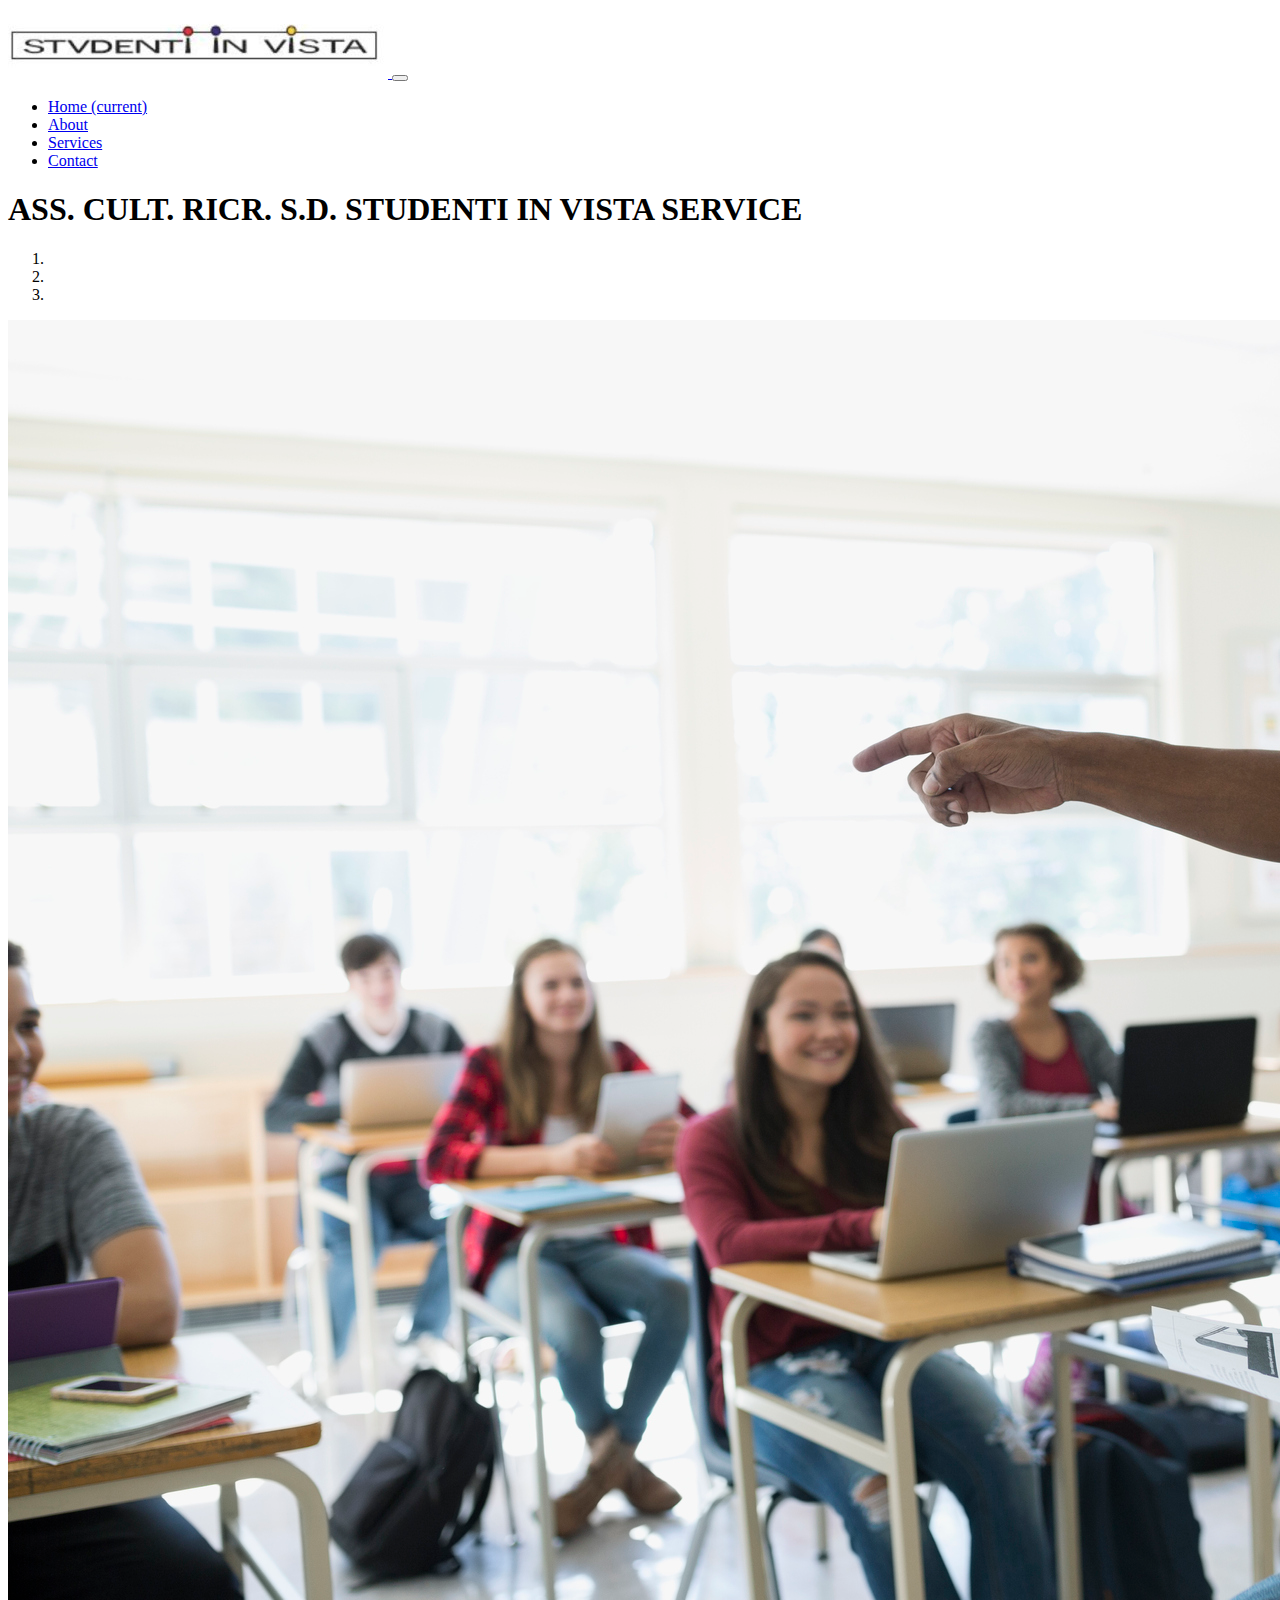
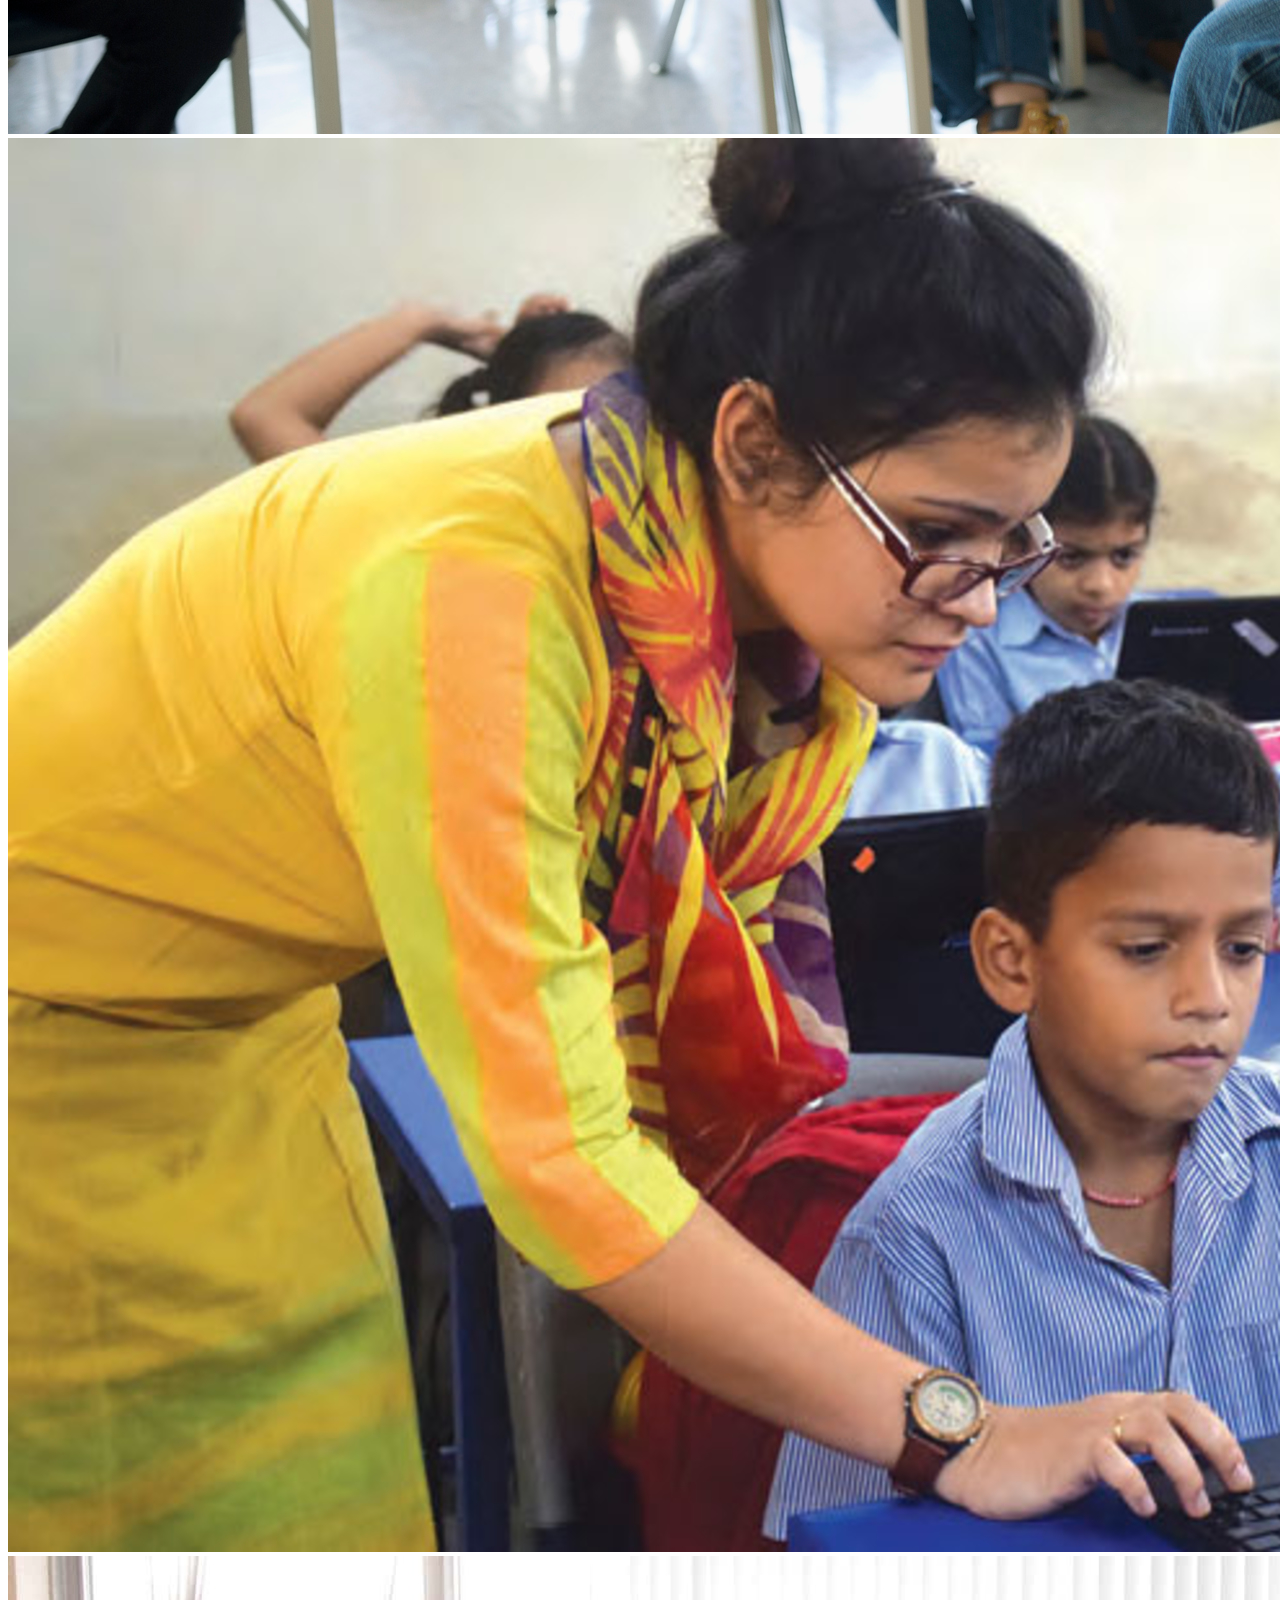
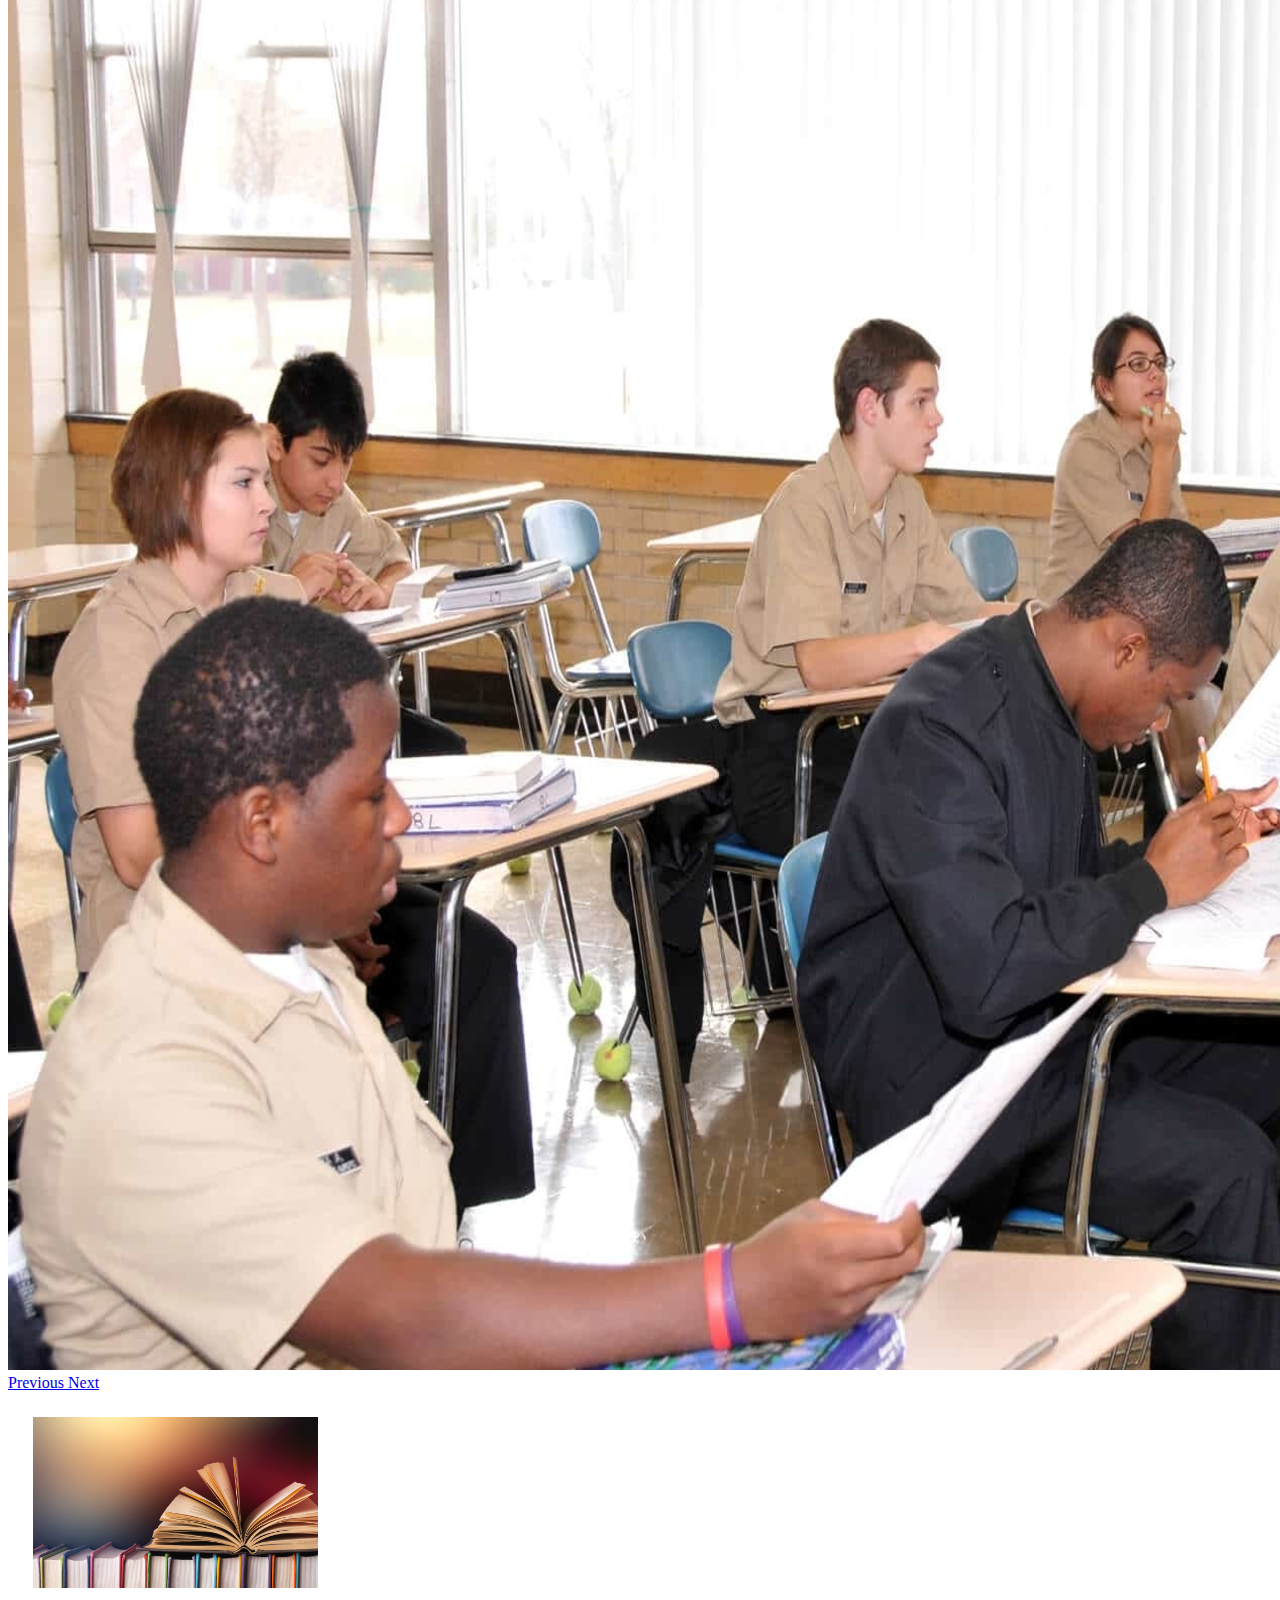
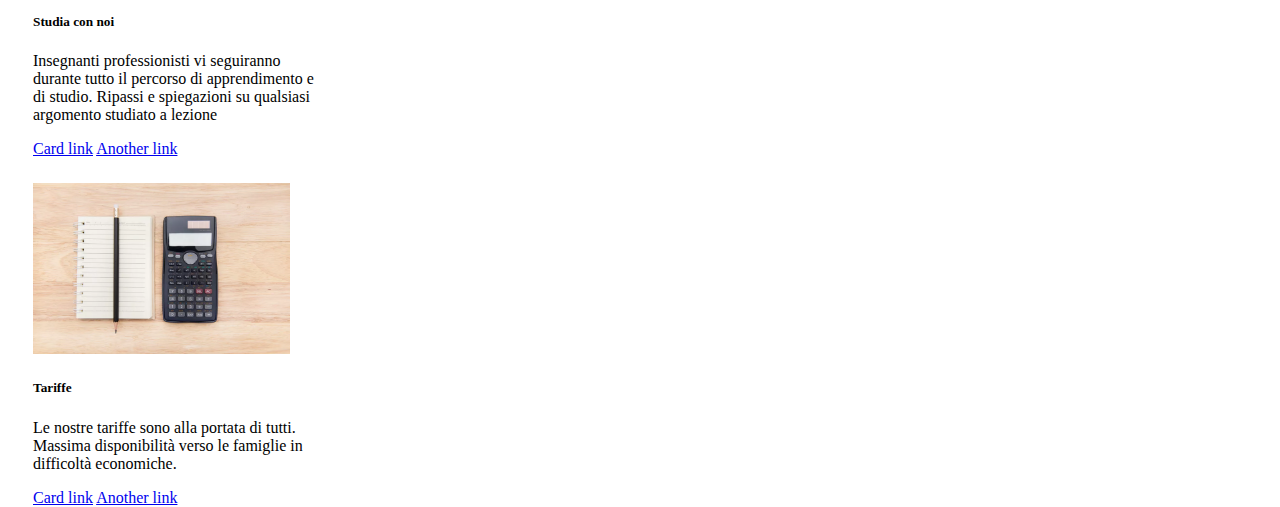
<file: index.html>
<!DOCTYPE html>
<html>
<head>
	<title>Studenti in vista</title>
	<link rel="stylesheet" href="https://stackpath.bootstrapcdn.com/bootstrap/4.5.0/css/bootstrap.min.css" integrity="sha384-9aIt2nRpC12Uk9gS9baDl411NQApFmC26EwAOH8WgZl5MYYxFfc+NcPb1dKGj7Sk" crossorigin="anonymous">
	<link rel="stylesheet" type="text/css" href="style.css">
</head>
<body>
	<!-- Navigation -->
	<nav class="navbar navbar-expand-lg navbar-light static-top">
		<div class="container">
			<a class="navbar-brand" href="#">
				<img src="logo.jpg" class="logo" alt="studenti in vista">
			</a>
			<button class="navbar-toggler" type="button" data-toggle="collapse" data-target="#navbarResponsive" aria-controls="navbarResponsive" aria-expanded="false" aria-label="Toggle navigation">
				<span class="navbar-toggler-icon"></span>
			</button>
			<div class="collapse navbar-collapse" id="navbarResponsive">
				<ul class="navbar-nav ml-auto">
					<li class="nav-item active">
						<a class="nav-link" href="#">Home
							<span class="sr-only">(current)</span>
						</a>
					</li>
					<li class="nav-item">
						<a class="nav-link" href="about.html">About</a>
					</li>
					<li class="nav-item">
						<a class="nav-link" href="studiaconnoi.html">Services</a>
					</li>
					<li class="nav-item">
						<a class="nav-link" href="#">Contact</a>
					</li>
				</ul>
			</div>
		</div>
	</nav>
	<div class="myTitle">
		<div class="container">
			<h1>ASS. CULT. RICR. S.D. STUDENTI IN VISTA SERVICE</h1>
		</div>
	</div>
	<!--CAROSELLO-->
	<div id="carouselExampleIndicators" class="carousel slide" data-ride="carousel">
		<ol class="carousel-indicators">
			<li data-target="#carouselExampleIndicators" data-slide-to="0" class="active"></li>
			<li data-target="#carouselExampleIndicators" data-slide-to="1"></li>
			<li data-target="#carouselExampleIndicators" data-slide-to="2"></li>
		</ol>
		<div class="carousel-inner">
			<div class="carousel-item active">
				<img class="d-block w-100" src="1.jpg" alt="First slide">
			</div>
			<div class="carousel-item">
				<img class="d-block w-100" src="2r.jpg" alt="Second slide">
			</div>
			<div class="carousel-item">
				<img class="d-block w-100" src="3r.jpg" alt="Third slide" >
			</div>
		</div>
		<a class="carousel-control-prev" href="#carouselExampleIndicators" role="button" data-slide="prev">
			<span class="carousel-control-prev-icon" aria-hidden="true"></span>
			<span class="sr-only">Previous</span>
		</a>
		<a class="carousel-control-next" href="#carouselExampleIndicators" role="button" data-slide="next">
			<span class="carousel-control-next-icon" aria-hidden="true"></span>
			<span class="sr-only">Next</span>
		</a>
	</div>
	<!--CARDS-->
	<div class="container">
		
		<div class="row">
			<div class="col-sm">
				<div class="card" style="width: 18rem;">
					<a href="studiaconnoi.html"> <img class="card-img-top" src="studiaconnoi.jpg" alt="Card image cap" height="171px"> </a>
					<div class="card-body">
						<h5 class="card-title">Studia con noi</h5>
						<p class="card-text">Insegnanti professionisti vi seguiranno durante tutto il percorso di apprendimento e di studio. Ripassi e spiegazioni su qualsiasi argomento studiato a lezione</p>
					</div>
					<div class="card-body">
						<a href="#" class="card-link">Card link</a>
						<a href="#" class="card-link">Another link</a>
					</div>
				</div>
			</div>
			<div class="col-sm">
				<div class="card" style="width: 18rem;">
					<a href="tariffe.html"> <img class="card-img-top" src="tariffe.jpg" alt="Card image cap" height="171px"> </a>
					<div class="card-body">
						<h5 class="card-title">Tariffe</h5>
						<p class="card-text">Le nostre tariffe sono alla portata di tutti. Massima disponibilità verso le famiglie in difficoltà economiche.</p>
					</div>
					<div class="card-body">
						<a href="#" class="card-link">Card link</a>
						<a href="#" class="card-link">Another link</a>
					</div>
				</div>
			</div>
		</div>
	</div>

	<script src="https://code.jquery.com/jquery-3.5.1.slim.min.js" integrity="sha384-DfXdz2htPH0lsSSs5nCTpuj/zy4C+OGpamoFVy38MVBnE+IbbVYUew+OrCXaRkfj" crossorigin="anonymous"></script>
	<script src="https://cdn.jsdelivr.net/npm/popper.js@1.16.0/dist/umd/popper.min.js" integrity="sha384-Q6E9RHvbIyZFJoft+2mJbHaEWldlvI9IOYy5n3zV9zzTtmI3UksdQRVvoxMfooAo" crossorigin="anonymous"></script>
	<script src="https://stackpath.bootstrapcdn.com/bootstrap/4.5.0/js/bootstrap.min.js" integrity="sha384-OgVRvuATP1z7JjHLkuOU7Xw704+h835Lr+6QL9UvYjZE3Ipu6Tp75j7Bh/kR0JKI" crossorigin="anonymous"></script>
</body>
</html>
</file>
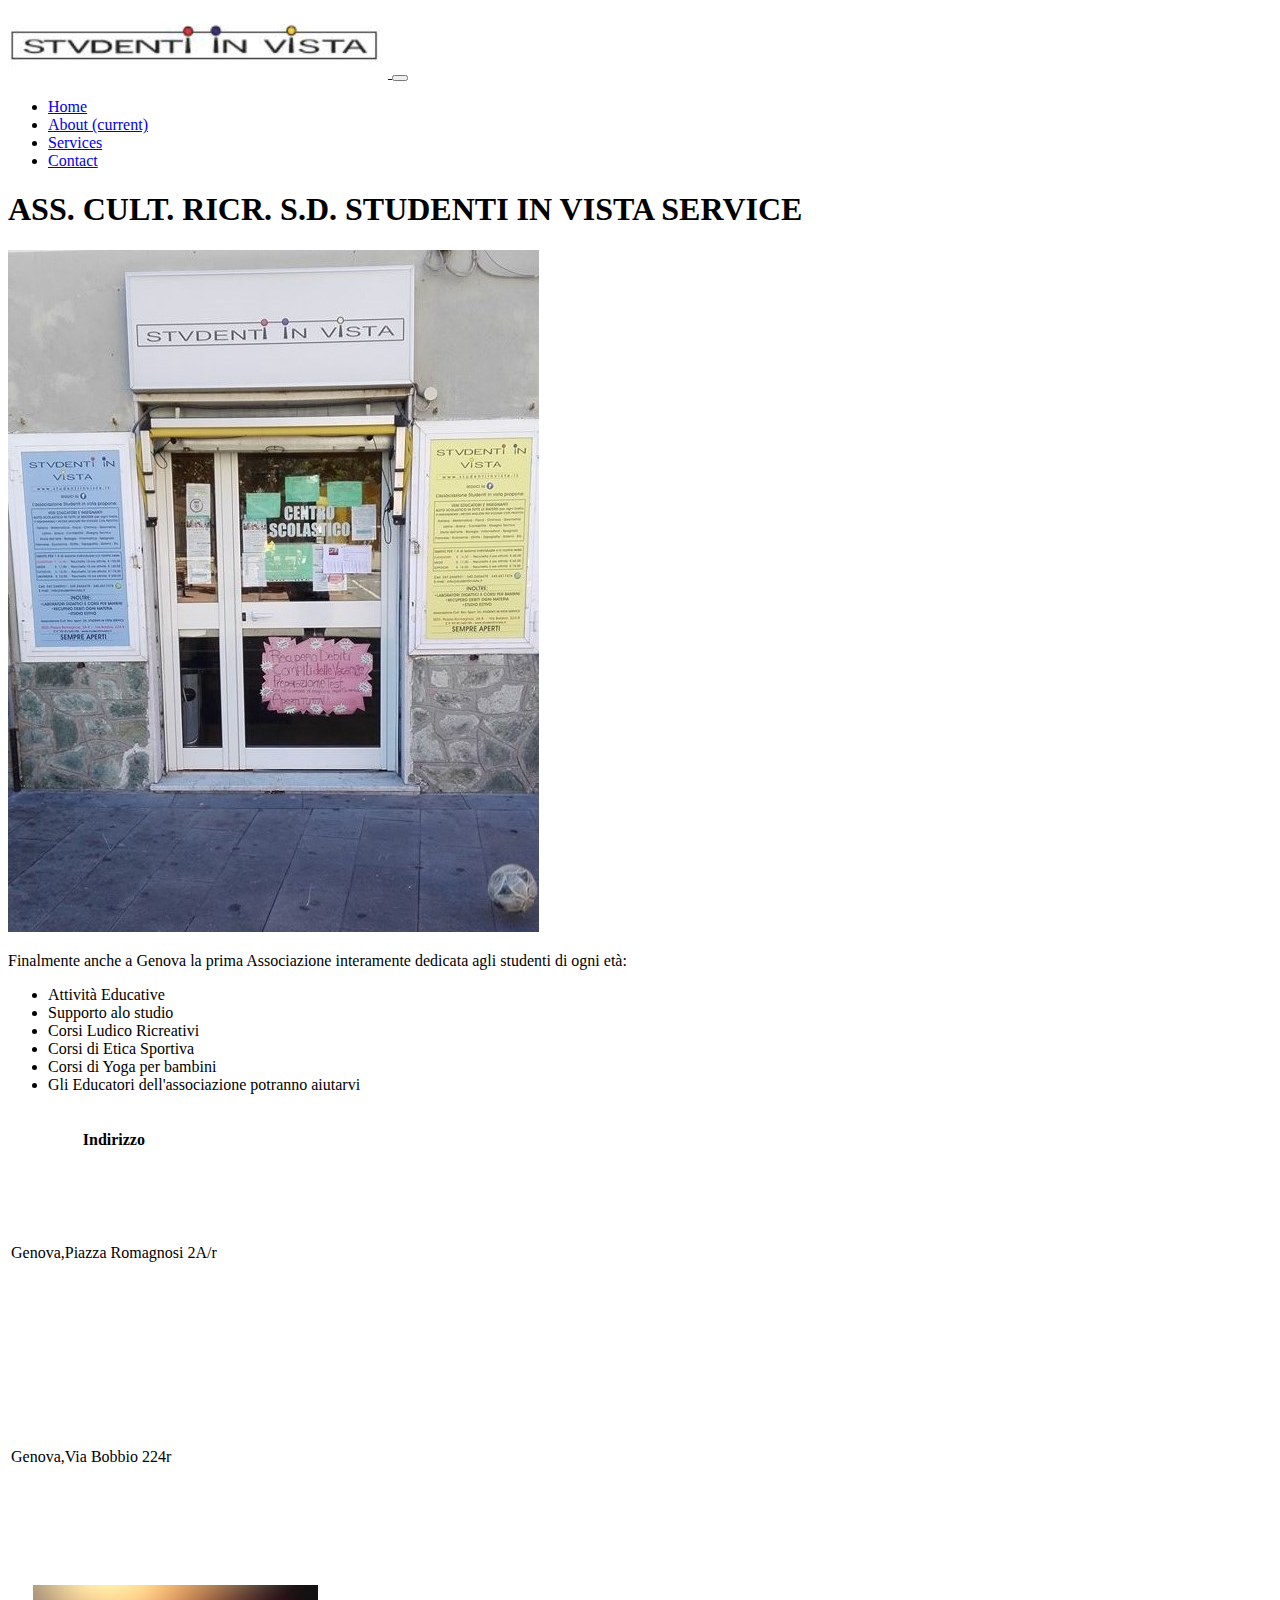
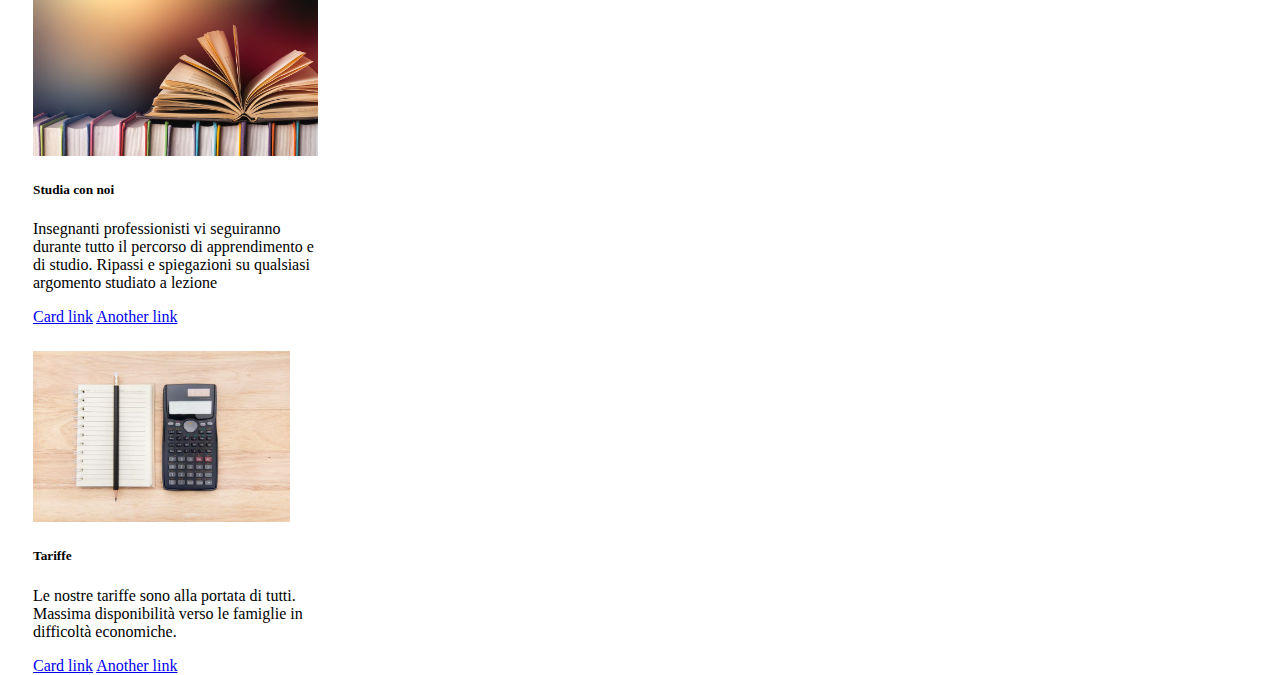
<file: about.html>
<!DOCTYPE html>
<html>
<head>
	<title>Studenti in vista</title>
	<link rel="stylesheet" href="https://stackpath.bootstrapcdn.com/bootstrap/4.5.0/css/bootstrap.min.css" integrity="sha384-9aIt2nRpC12Uk9gS9baDl411NQApFmC26EwAOH8WgZl5MYYxFfc+NcPb1dKGj7Sk" crossorigin="anonymous">
	<link rel="stylesheet" type="text/css" href="style.css">
</head>
<body>
	<!-- Navigation -->
	<nav class="navbar navbar-expand-lg navbar-light static-top">
		<div class="container">
			<a class="navbar-brand" href="index.html">
				<img src="logo.jpg" class="logo" alt="studenti in vista">
			</a>
			<button class="navbar-toggler" type="button" data-toggle="collapse" data-target="#navbarResponsive" aria-controls="navbarResponsive" aria-expanded="false" aria-label="Toggle navigation">
				<span class="navbar-toggler-icon"></span>
			</button>
			<div class="collapse navbar-collapse" id="navbarResponsive">
				<ul class="navbar-nav ml-auto">
					<li class="nav-item">
						<a class="nav-link" href="index.html">Home
							
						</a>
					</li>
					<li class="nav-item active">
						<a class="nav-link" href="#">About <span class="sr-only">(current)</span></a>
					</li>
					<li class="nav-item">
						<a class="nav-link" href="#">Services</a>
					</li>
					<li class="nav-item">
						<a class="nav-link" href="#">Contact</a>
					</li>
				</ul>
			</div>
		</div>
	</nav>
	<div class="myTitle">
		<div class="container">
			<h1>ASS. CULT. RICR. S.D. STUDENTI IN VISTA SERVICE</h1>
		</div>
	</div>
	<div class="container">
		<div class="row">
			<div class="col-sm">
				<img class="d-block w-100" src="about1.jpg" alt="First slide">
			</div>
			<div class="col-sm">
				<article>
					<p>Finalmente anche a Genova la prima Associazione interamente dedicata agli studenti di ogni età: </p>
					<ul>
						<li>Attività Educative</li>
						<li>Supporto alo studio</li>
						<li>Corsi Ludico Ricreativi</li>
						<li>Corsi di Etica Sportiva</li>
						<li>Corsi di Yoga per bambini</li>
						<li>Gli Educatori dell'associazione potranno aiutarvi</li>
					</ul>
					<br>
					<table class="table">
						<thead>
							<tr>
								<th scope="col">Indirizzo</th>
								<th></th>
							</tr>
						</thead>
						<tbody>
							<tr>
								<td>Genova,Piazza Romagnosi 2A/r</td>
								<td>
									<!--Google map-->
									<div id="map-container-google-2" class="z-depth-1-half map-container" style="height: 200px">
										<iframe src="https://www.google.com/maps/embed?pb=!1m18!1m12!1m3!1d2015.233654751459!2d8.952385669039693!3d44.41324561160183!2m3!1f0!2f0!3f0!3m2!1i1024!2i768!4f13.1!3m3!1m2!1s0x0%3A0x501704a728d96072!2sStudenti%20in%20vista!5e0!3m2!1sen!2sit!4v1593953631405!5m2!1sen!2sit" frameborder="0" style="border:0;" allowfullscreen></iframe>
									</iframe>
								</div>

								<!--Google Maps-->
							</td>
						</tr>
						<tr>
							<td>Genova,Via Bobbio 224r</td>
							<td>
								<!--Google map-->
								<div id="map-container-google-2" class="z-depth-1-half map-container" style="height: 200px">
									<iframe src="https://www.google.com/maps/embed?pb=!1m18!1m12!1m3!1d11398.216495484638!2d8.937945937912772!3d44.42179446563749!2m3!1f0!2f0!3f0!3m2!1i1024!2i768!4f13.1!3m3!1m2!1s0x12d3438b335df7cd%3A0xfe9fa613773ff9db!2sVia%20Bobbio%2C%20224%2C%2016137%20Genova%20GE%2C%20Italy!5e0!3m2!1sen!2sus!4v1593953741420!5m2!1sen!2sus" frameborder="0" style="border:0;" allowfullscreen></iframe>
								</div>

								<!--Google Maps-->
							</td>
						</tr>
					</tbody>
				</table>
			</article>
		</div>
	</div>
</div>
<!--CAROSELLO-->
<div class="container">

</div>
<!--CARDS-->
<div class="container">

	<div class="row">
		<div class="col-sm">
			<div class="card" style="width: 18rem;">
				<a href="#"> <img class="card-img-top" src="studiaconnoi.jpg" alt="Card image cap" height="171px"> </a>
				<div class="card-body">
					<h5 class="card-title">Studia con noi</h5>
					<p class="card-text">Insegnanti professionisti vi seguiranno durante tutto il percorso di apprendimento e di studio. Ripassi e spiegazioni su qualsiasi argomento studiato a lezione</p>
				</div>
				<div class="card-body">
					<a href="#" class="card-link">Card link</a>
					<a href="#" class="card-link">Another link</a>
				</div>
			</div>
		</div>
		<div class="col-sm">
			<div class="card" style="width: 18rem;">
				<a href="tariffe.html"> <img class="card-img-top" src="tariffe.jpg" alt="Card image cap" height="171px"> </a>
				<div class="card-body">
					<h5 class="card-title">Tariffe</h5>
					<p class="card-text">Le nostre tariffe sono alla portata di tutti. Massima disponibilità verso le famiglie in difficoltà economiche.</p>
				</div>
				<div class="card-body">
					<a href="#" class="card-link">Card link</a>
					<a href="#" class="card-link">Another link</a>
				</div>
			</div>
		</div>
	</div>
</div>

<script src="https://code.jquery.com/jquery-3.5.1.slim.min.js" integrity="sha384-DfXdz2htPH0lsSSs5nCTpuj/zy4C+OGpamoFVy38MVBnE+IbbVYUew+OrCXaRkfj" crossorigin="anonymous"></script>
<script src="https://cdn.jsdelivr.net/npm/popper.js@1.16.0/dist/umd/popper.min.js" integrity="sha384-Q6E9RHvbIyZFJoft+2mJbHaEWldlvI9IOYy5n3zV9zzTtmI3UksdQRVvoxMfooAo" crossorigin="anonymous"></script>
<script src="https://stackpath.bootstrapcdn.com/bootstrap/4.5.0/js/bootstrap.min.js" integrity="sha384-OgVRvuATP1z7JjHLkuOU7Xw704+h835Lr+6QL9UvYjZE3Ipu6Tp75j7Bh/kR0JKI" crossorigin="anonymous"></script>
</body>
</html>
</file>
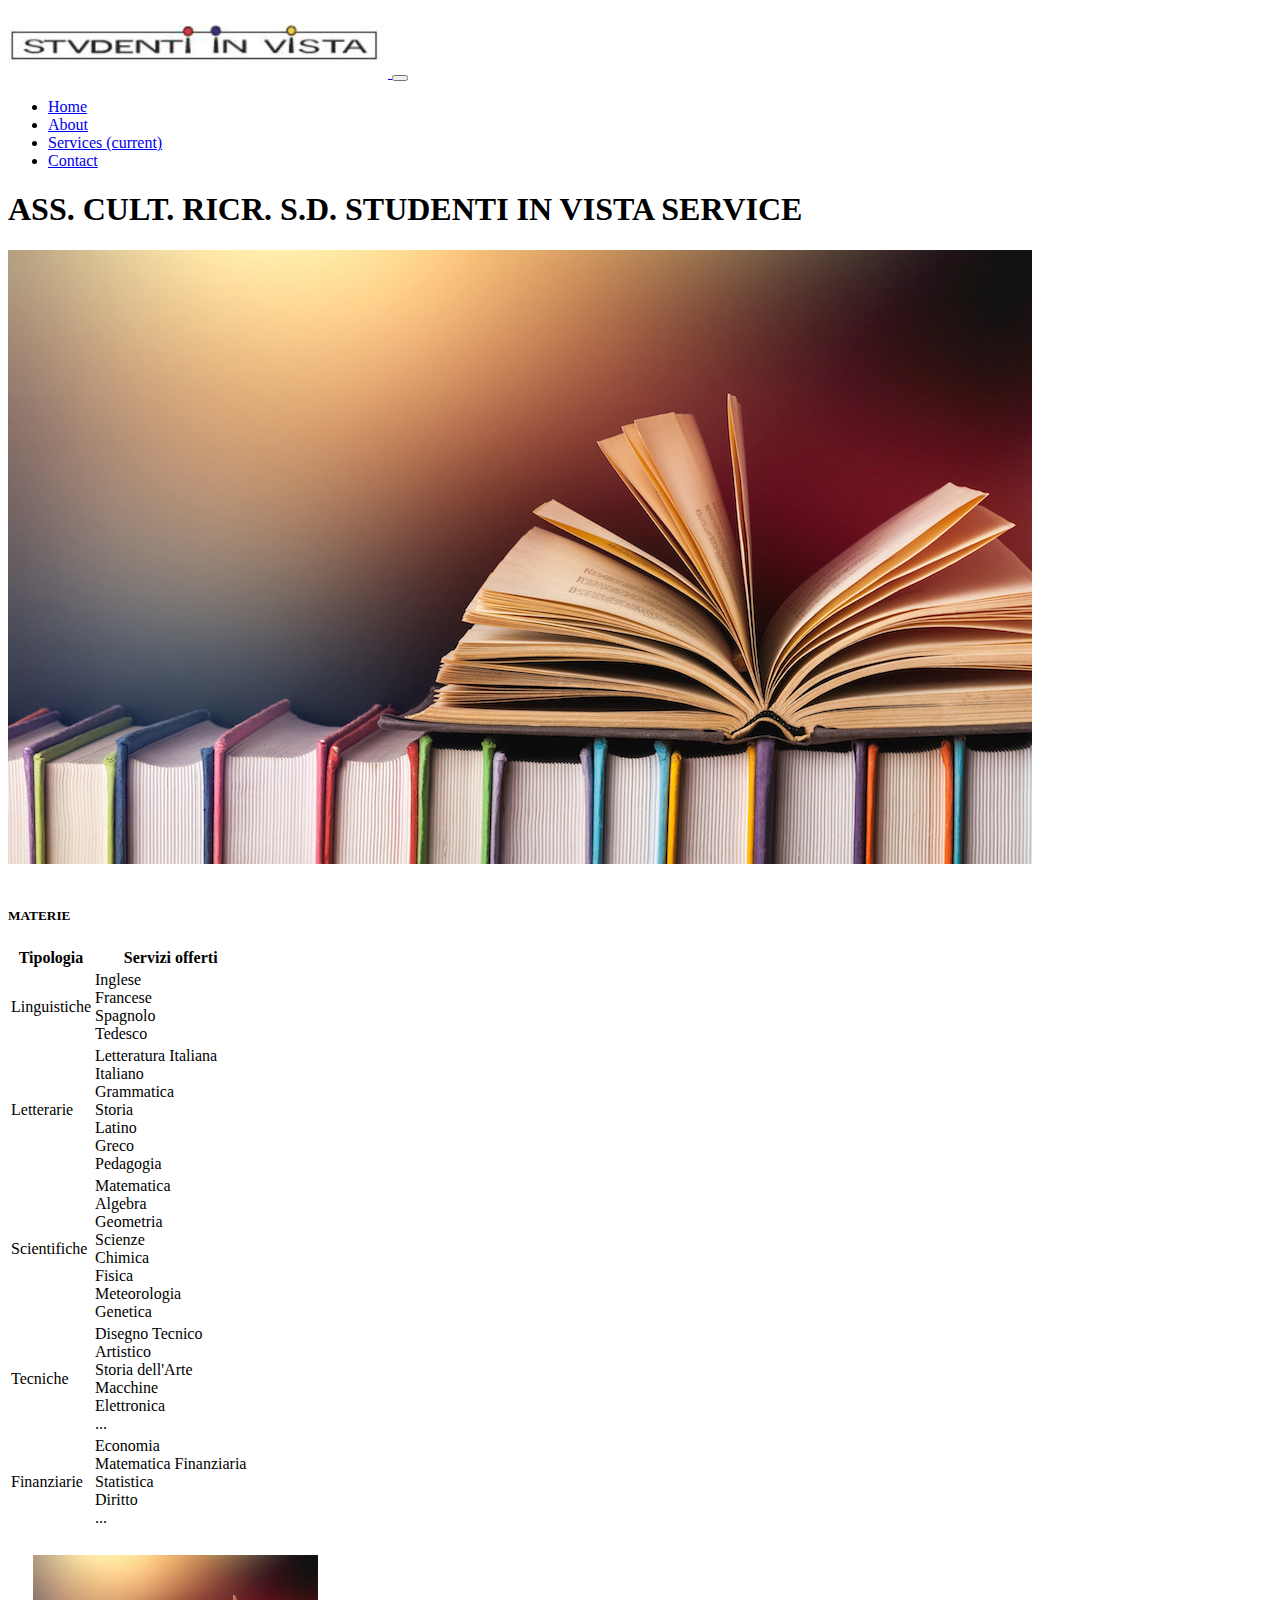
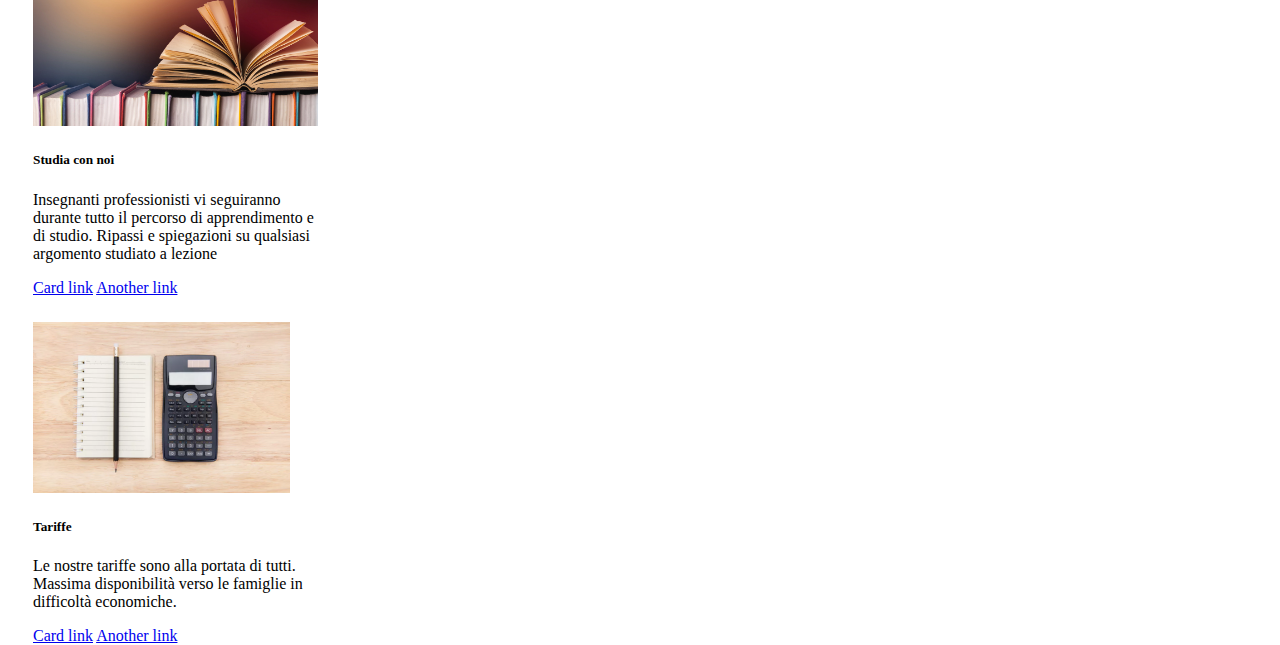
<file: studiaconnoi.html>
<!DOCTYPE html>
<html>
<head>
	<title>Studenti in vista</title>
	<link rel="stylesheet" href="https://stackpath.bootstrapcdn.com/bootstrap/4.5.0/css/bootstrap.min.css" integrity="sha384-9aIt2nRpC12Uk9gS9baDl411NQApFmC26EwAOH8WgZl5MYYxFfc+NcPb1dKGj7Sk" crossorigin="anonymous">
	<link rel="stylesheet" type="text/css" href="style.css">
</head>
<body>
	<!-- Navigation -->
	<nav class="navbar navbar-expand-lg navbar-light static-top">
		<div class="container">
			<a class="navbar-brand" href="index.html">
				<img src="logo.jpg" class="logo" alt="studenti in vista">
			</a>
			<button class="navbar-toggler" type="button" data-toggle="collapse" data-target="#navbarResponsive" aria-controls="navbarResponsive" aria-expanded="false" aria-label="Toggle navigation">
				<span class="navbar-toggler-icon"></span>
			</button>
			<div class="collapse navbar-collapse" id="navbarResponsive">
				<ul class="navbar-nav ml-auto">
					<li class="nav-item">
						<a class="nav-link" href="index.html">Home
							
						</a>
					</li>
					<li class="nav-item">
						<a class="nav-link" href="#">About</a>
					</li>
					<li class="nav-item active">
						<a class="nav-link" href="studiaconnoi.html">Services <span class="sr-only">(current)</span></a>
					</li>
					<li class="nav-item">
						<a class="nav-link" href="#">Contact</a>
					</li>
				</ul>
			</div>
		</div>
	</nav>
	<div class="myTitle">
		<div class="container">
			<h1>ASS. CULT. RICR. S.D. STUDENTI IN VISTA SERVICE</h1>
		</div>
	</div>
	<div class="container">
		<img class="d-block w-100" src="studiaconnoi.jpg" alt="First slide">
	</div>
	<!--CAROSELLO-->
	<div class="container">
		<div class="row">
			<div class="col-sm">
				<br>
				<h5>MATERIE</h5>
				<table class="table">
					<thead>
						<tr>
							<th scope="col">Tipologia</th>
							<th scope="col">Servizi offerti</th>
						</tr>
					</thead>
					<tbody>
						<tr>
							<td>Linguistiche</td>
							<td>Inglese <br>Francese<br>Spagnolo<br>Tedesco</td>
						</tr>
						<tr>
							<td>Letterarie</td>
							<td>Letteratura Italiana<br>Italiano<br>Grammatica<br>Storia<br>Latino<br>Greco<br>Pedagogia</td>
						</tr>
						<tr>
							<td>Scientifiche</td>
							<td>Matematica<br>Algebra<br>Geometria<br>Scienze<br>Chimica<br>Fisica<br>Meteorologia<br>Genetica</td>
						</tr>
						<tr>
							<td>Tecniche</td>
							<td>Disegno Tecnico<br>Artistico<br>Storia dell'Arte<br>Macchine<br>Elettronica<br>...</td>
						</tr>
						<tr>
							<td>Finanziarie</td>
							<td>Economia<br>Matematica Finanziaria<br>Statistica<br>Diritto<br>...</td>
						</tr>
					</tbody>
				</table>
			</div>
		</div>
	</div>

	<!--CARDS-->
	<div class="container">
		
		<div class="row">
			<div class="col-sm">
				<div class="card" style="width: 18rem;">
					<a href="#"> <img class="card-img-top" src="studiaconnoi.jpg" alt="Card image cap" height="171px"> </a>
					<div class="card-body">
						<h5 class="card-title">Studia con noi</h5>
						<p class="card-text">Insegnanti professionisti vi seguiranno durante tutto il percorso di apprendimento e di studio. Ripassi e spiegazioni su qualsiasi argomento studiato a lezione</p>
					</div>
					<div class="card-body">
						<a href="#" class="card-link">Card link</a>
						<a href="#" class="card-link">Another link</a>
					</div>
				</div>
			</div>
			<div class="col-sm">
				<div class="card" style="width: 18rem;">
					<a href="tariffe.html"> <img class="card-img-top" src="tariffe.jpg" alt="Card image cap" height="171px"> </a>
					<div class="card-body">
						<h5 class="card-title">Tariffe</h5>
						<p class="card-text">Le nostre tariffe sono alla portata di tutti. Massima disponibilità verso le famiglie in difficoltà economiche.</p>
					</div>
					<div class="card-body">
						<a href="#" class="card-link">Card link</a>
						<a href="#" class="card-link">Another link</a>
					</div>
				</div>
			</div>
		</div>
	</div>

	<script src="https://code.jquery.com/jquery-3.5.1.slim.min.js" integrity="sha384-DfXdz2htPH0lsSSs5nCTpuj/zy4C+OGpamoFVy38MVBnE+IbbVYUew+OrCXaRkfj" crossorigin="anonymous"></script>
	<script src="https://cdn.jsdelivr.net/npm/popper.js@1.16.0/dist/umd/popper.min.js" integrity="sha384-Q6E9RHvbIyZFJoft+2mJbHaEWldlvI9IOYy5n3zV9zzTtmI3UksdQRVvoxMfooAo" crossorigin="anonymous"></script>
	<script src="https://stackpath.bootstrapcdn.com/bootstrap/4.5.0/js/bootstrap.min.js" integrity="sha384-OgVRvuATP1z7JjHLkuOU7Xw704+h835Lr+6QL9UvYjZE3Ipu6Tp75j7Bh/kR0JKI" crossorigin="anonymous"></script>
</body>
</html>
</file>
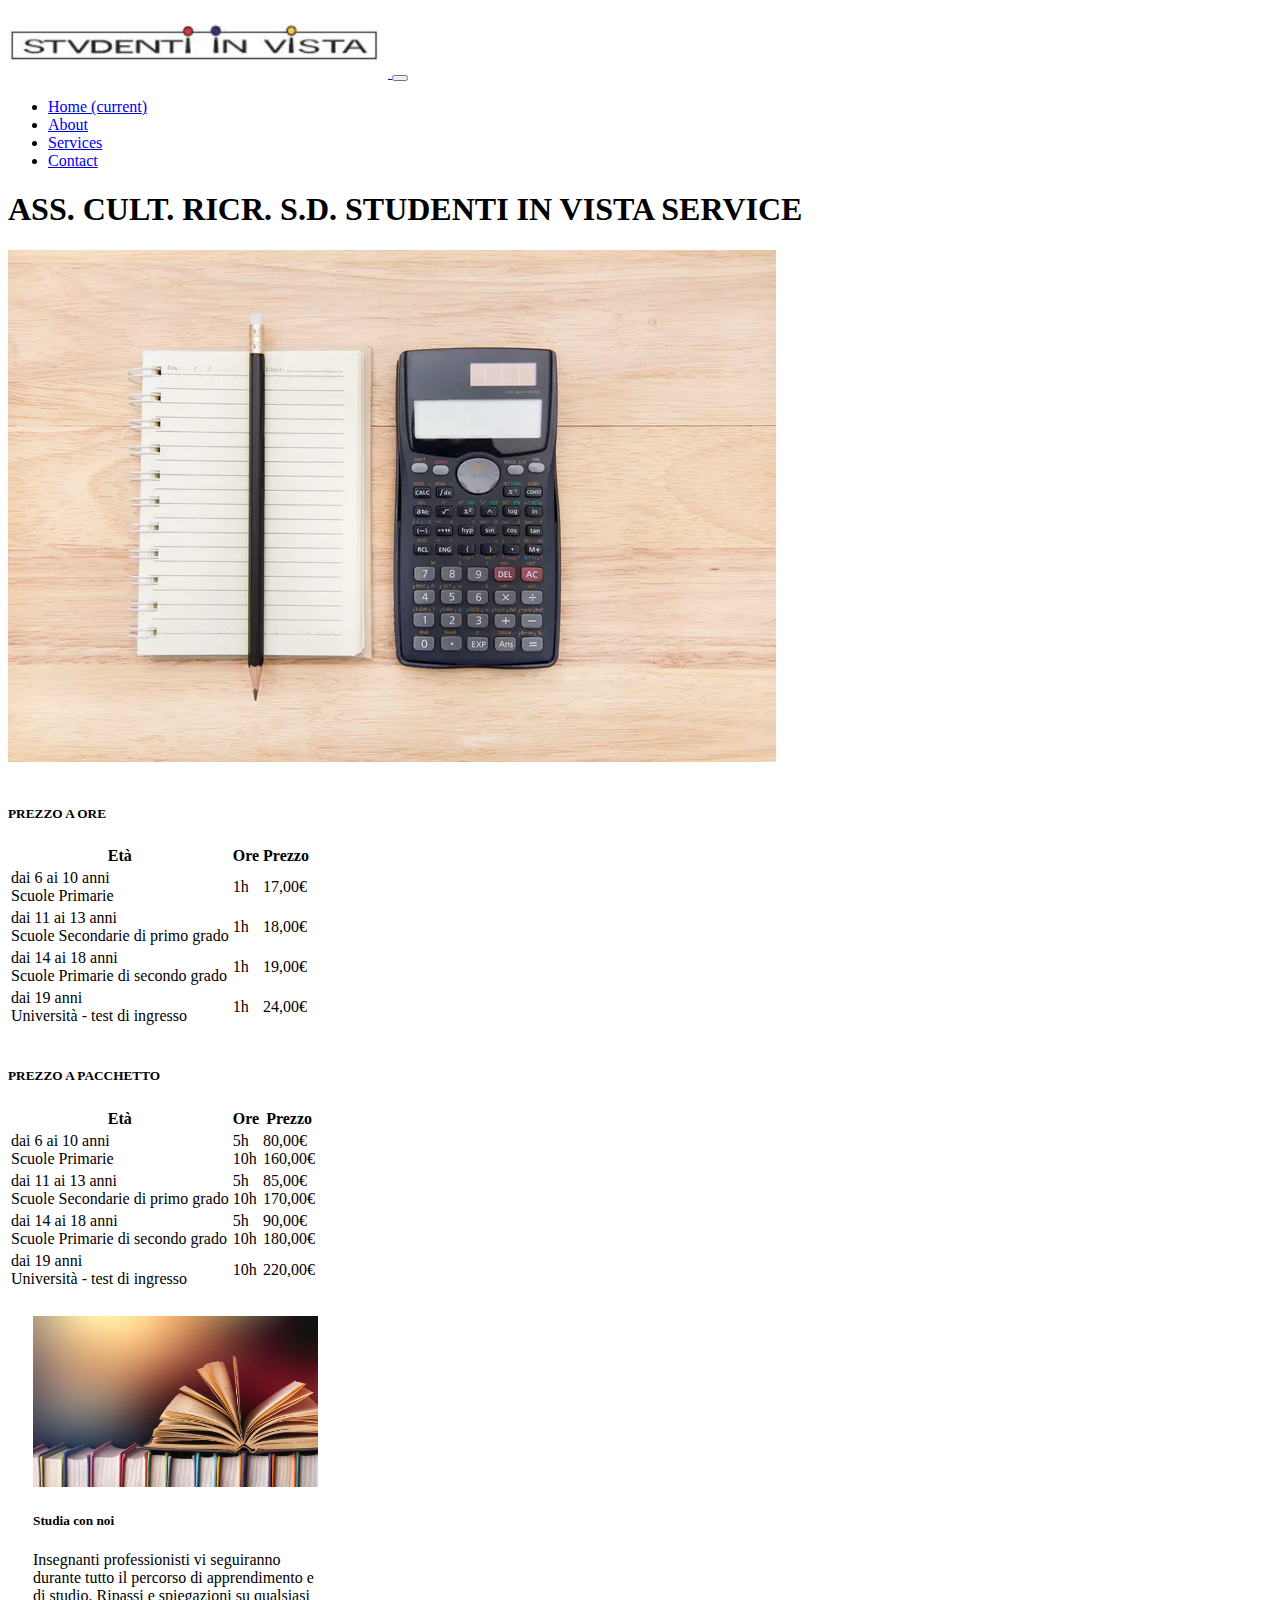
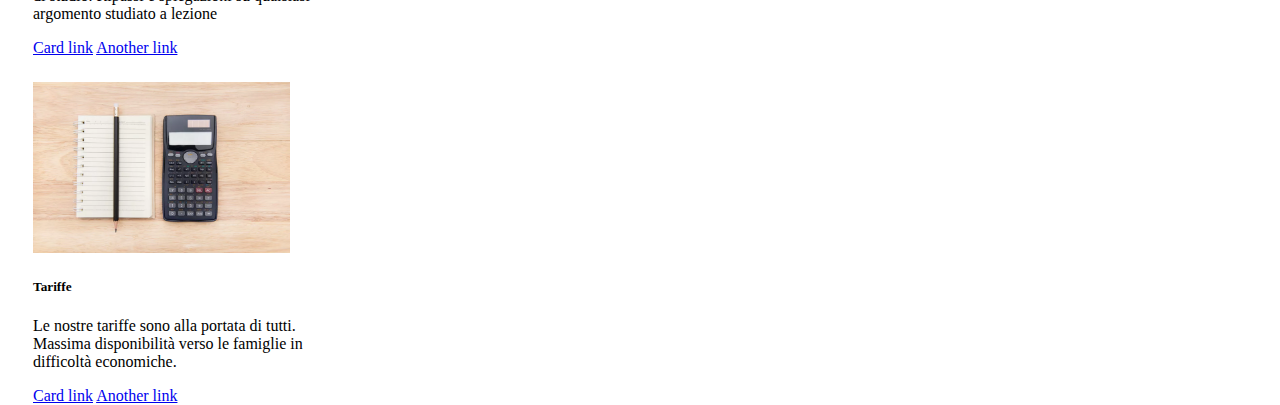
<file: tariffe.html>
<!DOCTYPE html>
<html>
<head>
	<title>Studenti in vista</title>
	<link rel="stylesheet" href="https://stackpath.bootstrapcdn.com/bootstrap/4.5.0/css/bootstrap.min.css" integrity="sha384-9aIt2nRpC12Uk9gS9baDl411NQApFmC26EwAOH8WgZl5MYYxFfc+NcPb1dKGj7Sk" crossorigin="anonymous">
	<link rel="stylesheet" type="text/css" href="style.css">
</head>
<body>
	<!-- Navigation -->
	<nav class="navbar navbar-expand-lg navbar-light static-top">
		<div class="container">
			<a class="navbar-brand" href="index.html">
				<img src="logo.jpg" class="logo" alt="studenti in vista">
			</a>
			<button class="navbar-toggler" type="button" data-toggle="collapse" data-target="#navbarResponsive" aria-controls="navbarResponsive" aria-expanded="false" aria-label="Toggle navigation">
				<span class="navbar-toggler-icon"></span>
			</button>
			<div class="collapse navbar-collapse" id="navbarResponsive">
				<ul class="navbar-nav ml-auto">
					<li class="nav-item">
						<a class="nav-link" href="index.html">Home
							<span class="sr-only">(current)</span>
						</a>
					</li>
					<li class="nav-item">
						<a class="nav-link" href="#">About</a>
					</li>
					<li class="nav-item">
						<a class="nav-link" href="#">Services</a>
					</li>
					<li class="nav-item">
						<a class="nav-link" href="#">Contact</a>
					</li>
				</ul>
			</div>
		</div>
	</nav>
	<div class="myTitle">
		<div class="container">
			<h1>ASS. CULT. RICR. S.D. STUDENTI IN VISTA SERVICE</h1>
		</div>
	</div>
	<div class="container">
		<img class="d-block w-100" src="tariffe.jpg" alt="First slide">
	</div>
	<!--CAROSELLO-->
	
	<div class="container">
		<div class="row">
			<div class="col-sm">
				<br>
				<h5>PREZZO A ORE</h5>
				<table class="table">
					<thead>
						<tr>
							<th scope="col">Età</th>
							<th scope="col">Ore</th>
							<th scope="col">Prezzo</th>
						</tr>
					</thead>
					<tbody>
						<tr>
							<td>dai 6 ai 10 anni<br>Scuole Primarie</td>
							<td>1h</td>
							<td>17,00€</td>
						</tr>
						<tr>
							<td>dai 11 ai 13 anni<br>Scuole Secondarie di primo grado</td>
							<td>1h</td>
							<td>18,00€</td>
						</tr>
						<tr>
							<td>dai 14 ai 18 anni<br>Scuole Primarie di secondo grado</td>
							<td>1h</td>
							<td>19,00€</td>
						</tr>
						<tr>
							<td>dai 19 anni<br>Università - test di ingresso</td>
							<td>1h</td>
							<td>24,00€</td>
						</tr>
					</tbody>
				</table>
			</div>
			<div class="col-sm">
				<br>
				<h5>PREZZO A PACCHETTO</h5>
				<table class="table">
					<thead>
						<tr>
							<th scope="col">Età</th>
							<th scope="col">Ore</th>
							<th scope="col">Prezzo</th>
						</tr>
					</thead>
					<tbody>
						<tr>
							<td>dai 6 ai 10 anni<br>Scuole Primarie</td>
							<td>5h<br>10h</td>
							<td>80,00€<br>160,00€</td>
						</tr>
						<tr>
							<td>dai 11 ai 13 anni<br>Scuole Secondarie di primo grado</td>
							<td>5h<br>10h</td>
							<td>85,00€<br>170,00€</td>
						</tr>
						<tr>
							<td>dai 14 ai 18 anni<br>Scuole Primarie di secondo grado</td>
							<td>5h<br>10h</td>
							<td>90,00€<br>180,00€</td>
						</tr>
						<tr>
							<td>dai 19 anni<br>Università - test di ingresso</td>
							<td>10h</td>
							<td>220,00€</td>
						</tr>
					</tbody>
				</table>
			</div>
		</div>

	</div>

	<!--CARDS-->
	<div class="container">
		
		<div class="row">
			<div class="col-sm">
				<div class="card" style="width: 18rem;">
					<a href="studiaconnoi.html"> <img class="card-img-top" src="studiaconnoi.jpg" alt="Card image cap" height="171px"> </a>
					<div class="card-body">
						<h5 class="card-title">Studia con noi</h5>
						<p class="card-text">Insegnanti professionisti vi seguiranno durante tutto il percorso di apprendimento e di studio. Ripassi e spiegazioni su qualsiasi argomento studiato a lezione</p>
					</div>
					<div class="card-body">
						<a href="#" class="card-link">Card link</a>
						<a href="#" class="card-link">Another link</a>
					</div>
				</div>
			</div>
			<div class="col-sm">
				<div class="card" style="width: 18rem;">
					<a href="tariffe.html"> <img class="card-img-top" src="tariffe.jpg" alt="Card image cap" height="171px"> </a>
					<div class="card-body">
						<h5 class="card-title">Tariffe</h5>
						<p class="card-text">Le nostre tariffe sono alla portata di tutti. Massima disponibilità verso le famiglie in difficoltà economiche.</p>
					</div>
					<div class="card-body">
						<a href="#" class="card-link">Card link</a>
						<a href="#" class="card-link">Another link</a>
					</div>
				</div>
			</div>
		</div>
	</div>

	<script src="https://code.jquery.com/jquery-3.5.1.slim.min.js" integrity="sha384-DfXdz2htPH0lsSSs5nCTpuj/zy4C+OGpamoFVy38MVBnE+IbbVYUew+OrCXaRkfj" crossorigin="anonymous"></script>
	<script src="https://cdn.jsdelivr.net/npm/popper.js@1.16.0/dist/umd/popper.min.js" integrity="sha384-Q6E9RHvbIyZFJoft+2mJbHaEWldlvI9IOYy5n3zV9zzTtmI3UksdQRVvoxMfooAo" crossorigin="anonymous"></script>
	<script src="https://stackpath.bootstrapcdn.com/bootstrap/4.5.0/js/bootstrap.min.js" integrity="sha384-OgVRvuATP1z7JjHLkuOU7Xw704+h835Lr+6QL9UvYjZE3Ipu6Tp75j7Bh/kR0JKI" crossorigin="anonymous"></script>
</body>
</html>
</file>
<file: style.css>
body,html{
	width: 100%;
	height:100%;
	font-family: "Open Sans";
}
.logo{
	transition: all 1s;
}
.logo:hover{
	transform: scale(1.1);
}

li :hover
{
	color: white;
	font-weight: bold;
}
.myTitle{
}

h1{
	font-family: "Open Sans";
	font-weight: bold;
}
h5{
	font-weight: bold;
}
.card{
	margin-top: 25px;
	margin-left: 25px;
}

.map-container-2{
overflow:hidden;
padding-bottom:56.25%;
position:relative;
height:0;
}
.map-container-2 iframe{
left:0;
top:0;
height:100%;
width:100%;
position:absolute;
}
</file>
